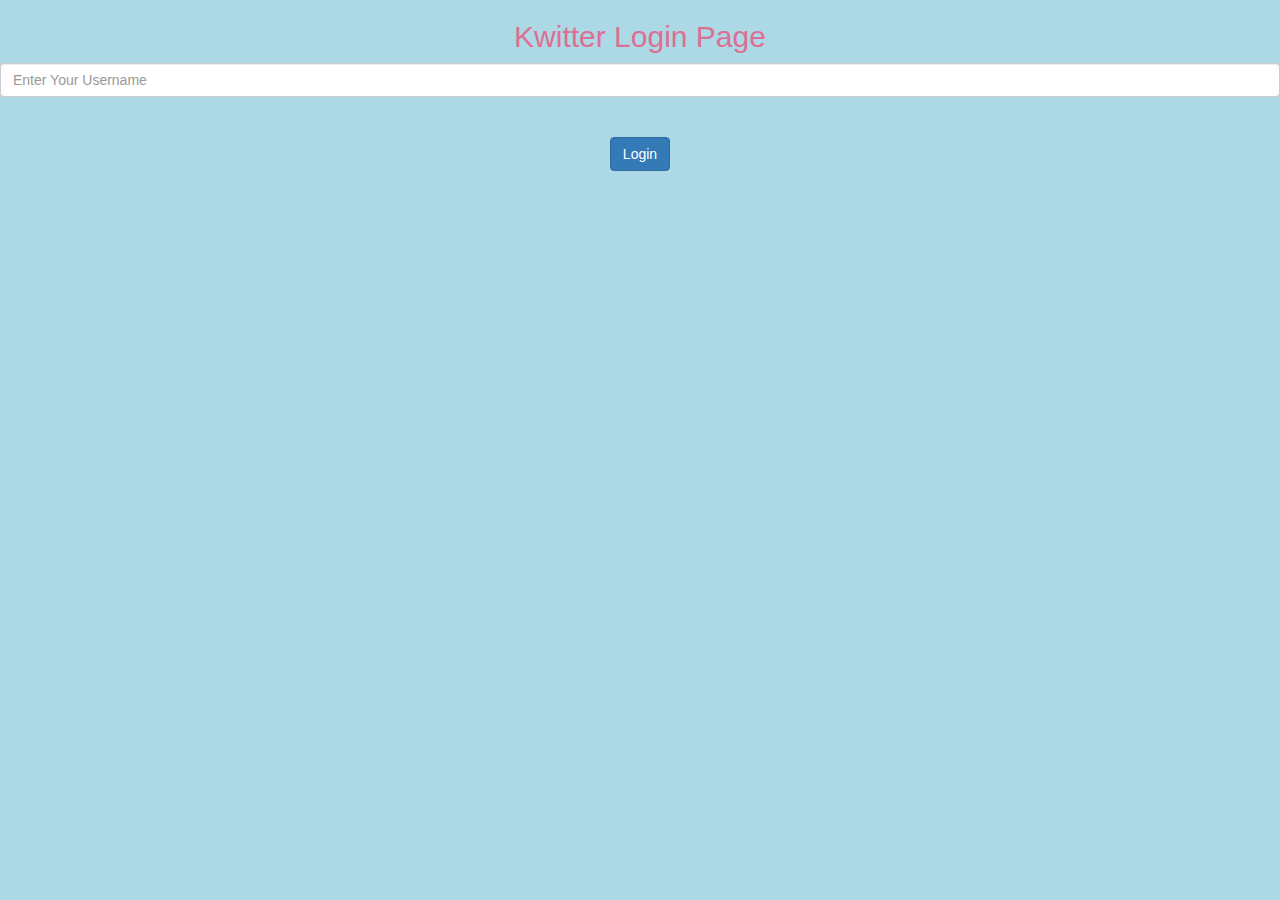
<file: index.html>
<html>
    <head>
        <meta name="viewport" content="width=device-width, initial-scale=1">
<link rel="stylesheet" href="https://maxcdn.bootstrapcdn.com/bootstrap/3.4.0/css/bootstrap.min.css">
<script src="https://ajax.googleapis.com/ajax/libs/jquery/3.4.1/jquery.min.js"></script>
<script src="https://maxcdn.bootstrapcdn.com/bootstrap/3.4.0/js/bootstrap.min.js"></script>
        <link rel="stylesheet" type="text/css" href="kwitter.css">
        <script src="kwitter.js"></script>
        <h2 id="title1">Kwitter Login Page</h2>
    </head>
    <body>
        <center>
        <input type="text" id="username" class="form-control" placeholder="Enter Your Username">
        <br><br>
        <button id="loginbutton" class="btn btn-primary" onclick="addUser()">Login</button>
        </center>
     </body>
</html>
</file>
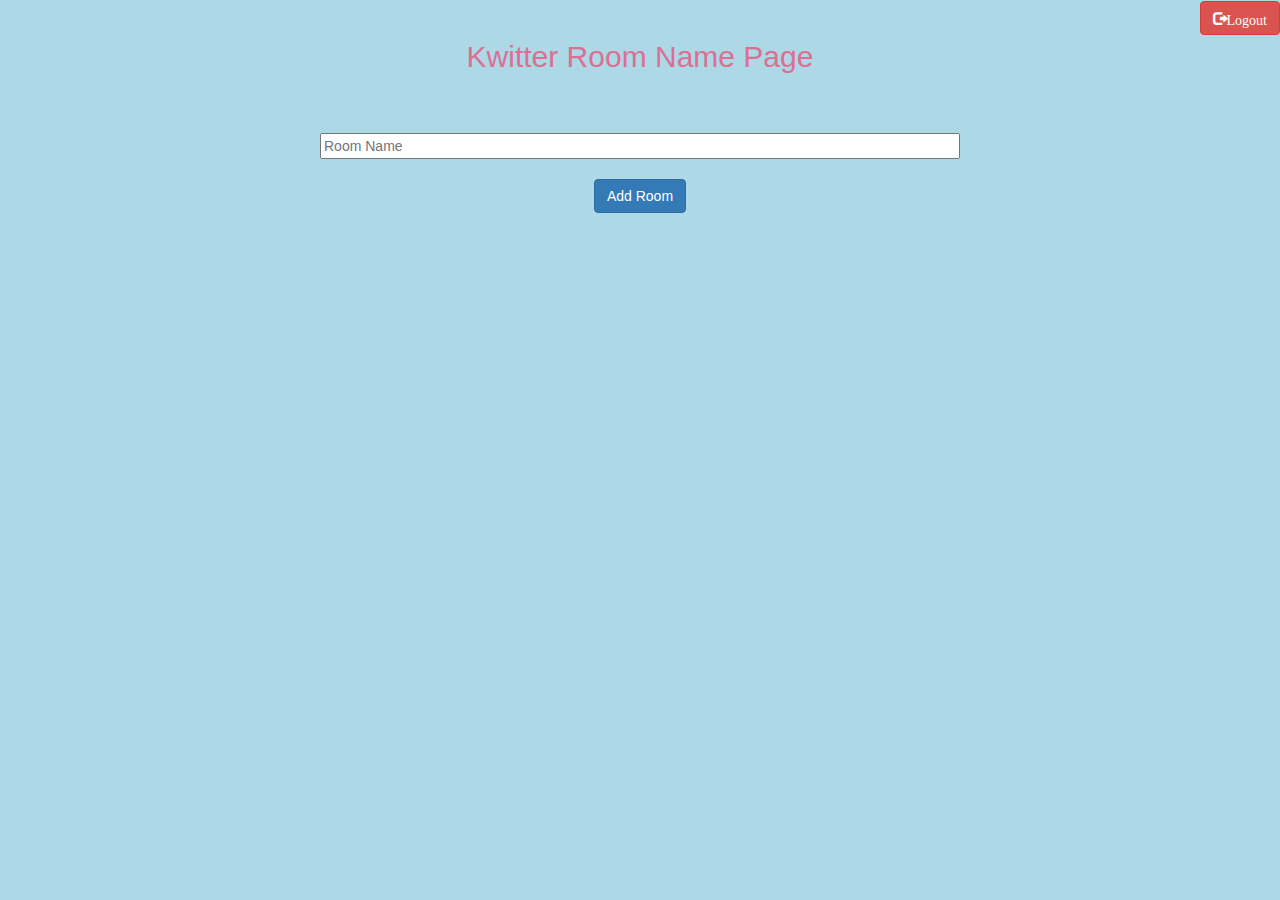
<file: kwitter_room.html>
<html>
    <head>
        <meta name="viewport" content="width=device-width, initial-scale=1">
<link rel="stylesheet" href="https://maxcdn.bootstrapcdn.com/bootstrap/3.4.0/css/bootstrap.min.css">
<script src="https://ajax.googleapis.com/ajax/libs/jquery/3.4.1/jquery.min.js"></script>
<script src="https://maxcdn.bootstrapcdn.com/bootstrap/3.4.0/js/bootstrap.min.js"></script>
        <link rel="stylesheet" type="text/css" href="kwitter_room.css">
        <script src="kwitter_room.js"></script>
    </head>
    <body>
        <button id="logout" class="glyphicon glyphicon-log-out btn btn-danger" onlcik="logout()">Logout</button>
        <br>
        <h2 id="title1">Kwitter Room Name Page</h2>
        <center>
            <h3 id="username1"></h3>
            <br>
            <br>
            <input type="text" placeholder="Room Name" id="roomname">
            <br>
            <br>
            <button id="addroom" onclick="addroom()" class="btn btn-primary">Add Room</button>
        </center>
     </body>
</html>
</file>
<file: kwitter.css>
body{
    background-color:lightblue;
}
#title1{
    color:palevioletred;
    text-align: center;
}
</file>
<file: kwitter_room.css>
#logout{
    float:right
}
body{
    background-color:lightblue;
}
#title1{
    color:palevioletred;
    text-align: center;
}
#roomname{
    width: 50%;
}
#username1{
    background-color: white;
    color: black;
}
</file>
